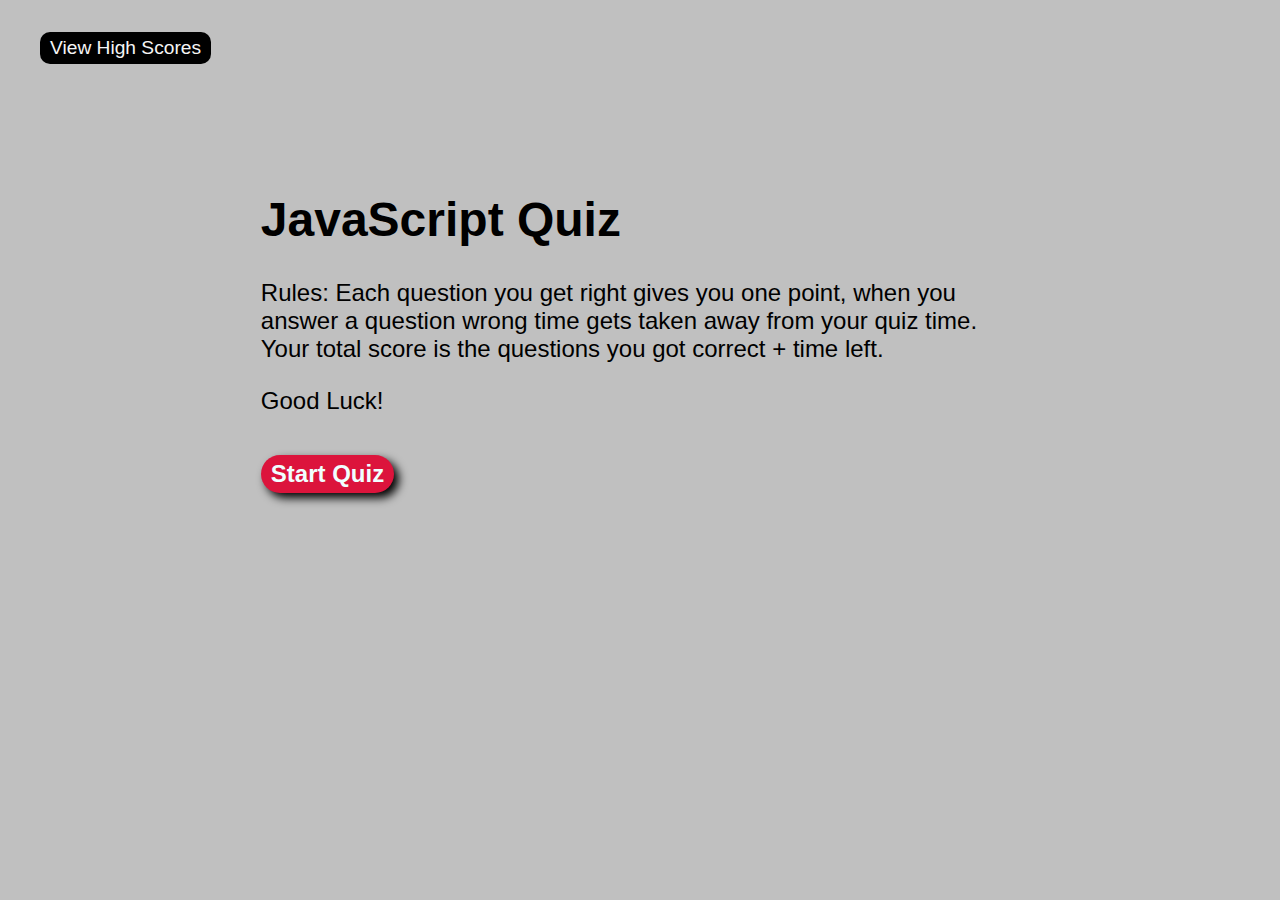
<file: index.html>
<!DOCTYPE html>
<html lang="en">
  <head>
    <meta charset="UTF-8" />
    <meta name="viewport" content="width=device-width, initial-scale=1.0" />
    <title>Document</title>
    <link rel="stylesheet" href="./assets/styles.css" />
  </head>
  <body>
    <header>
      <a href="./HighScore.html">View High Scores</a>
      <div id="timer"></div>
    </header>
    <div id="quizPlatform">
      <main>
        <div id="start" data-start="Active">
          <h1>JavaScript Quiz</h1>
          <p>
            Rules: Each question you get right gives you one point, when you
            answer a question wrong time gets taken away from your quiz time.
            Your total score is the questions you got correct + time left.
          </p>
          <p>Good Luck!</p>
          <button id="startQuiz">Start Quiz</button>
        </div>
        <div id="quiz"></div>
        <div id="results"></div>
      </main>
    </div>
    <footer id="score"></footer>
    <script src="./assets/script.js"></script>
  </body>
</html>
</file>
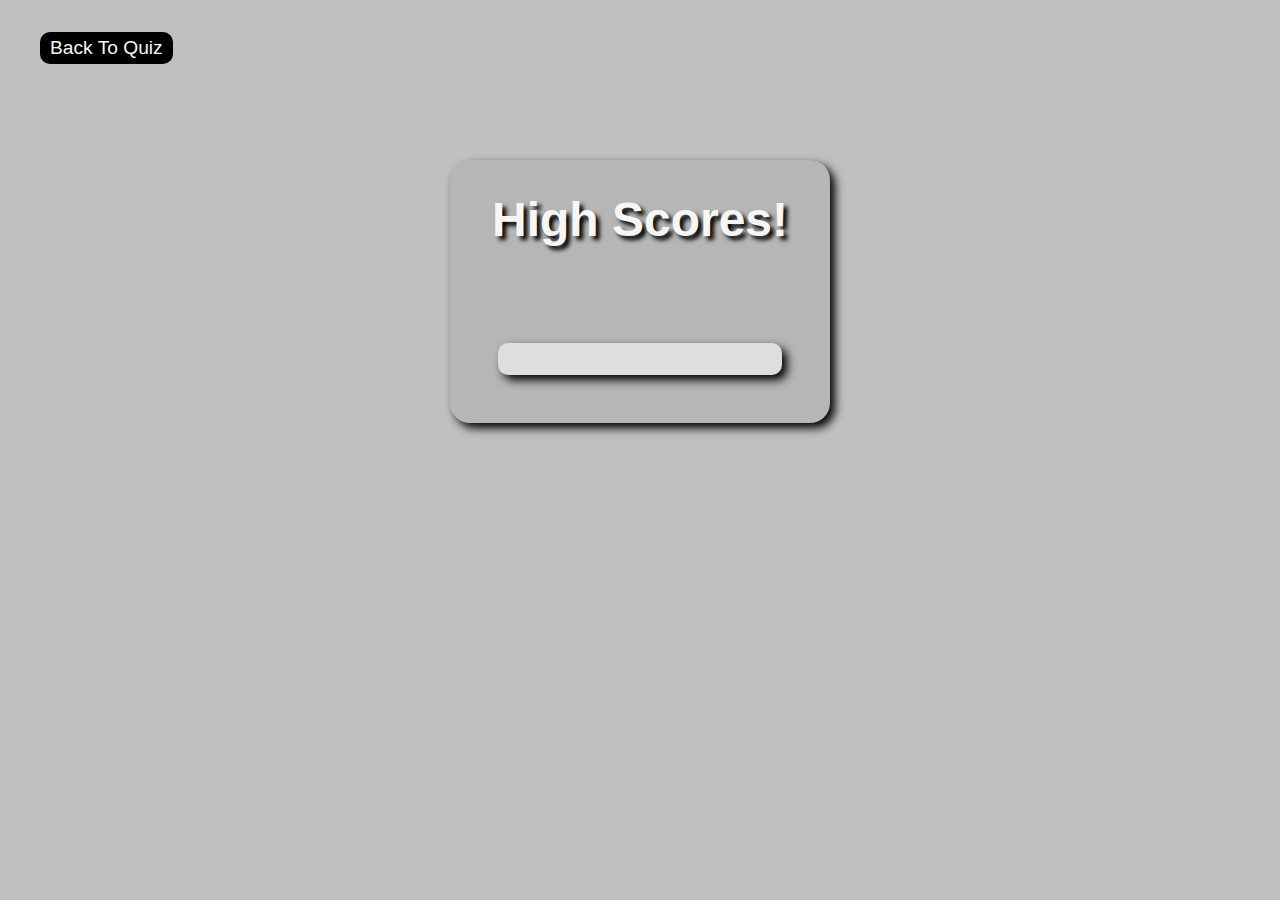
<file: HighScore.html>
<!DOCTYPE html>
<html lang="en">
  <head>
    <meta charset="UTF-8" />
    <meta name="viewport" content="width=device-width, initial-scale=1.0" />
    <title>Document</title>
    <link rel="stylesheet" href="./assets/styles.css" />
  </head>
  <body>
    <header>
      <a href="index.html">Back To Quiz</a>
    </header>
    <div id="HSbody">
      <main id="HSmain">
        <h1 id="scoreHeading">High Scores!</h1>
        <p id="highScores"></p>
        <ol id="scoreBoard"></ol>
        <script src="./assets/HSscript.js"></script>
      </main>
    </div>
  </body>
</html>
<!-- back to quiz  -->
</file>
<file: assets/styles.css>
body {
  background-color: rgb(192, 192, 192);
}

header {
  display: flex;
  justify-content: space-between;
  font-family: Arial, Helvetica, sans-serif;
  font-size: larger;
  margin: 2rem;
  color: black;
}

#quizPlatform {
  display: flex;
  justify-content: center;
}

#startQuiz {
  font-size: 1.5rem;
  margin-top: 1rem;
  padding: 5px 10px;
  border-radius: 30px;
  font-weight: bold;
  border: none;
  color: azure;
  background-color: crimson;
  box-shadow: 5px 5px 10px black;
}

#startQuiz:hover {
  color: crimson;
  background-color: azure;
  box-shadow: 5px 5px 5px black;
  box-shadow: inset 1px 1px 10px 1px black;
}

a {
  text-decoration: none;
  color: whitesmoke;
  padding: 5px 10px;
  border-radius: 10px;
  background-color: black;
}

a:hover {
  color: black;
  background-color: whitesmoke;
  box-shadow: 5px 5px 10px 0px black;
}

main {
  margin: 4rem;
  display: flex;
  text-align: left;
  justify-content: center;
  font-family: Arial, Helvetica, sans-serif;
  width: 60%;
}

p {
  font-size: 1.5rem;
}

footer {
  text-align: center;
  font-family: Arial, Helvetica, sans-serif;
  font-size: 2rem;
  margin: 2rem;
  font-weight: bold;
  color: black;
}

h1 {
  font-size: 3rem;
}

h2 {
  font-size: 2rem;
  font-family: Arial, Helvetica, sans-serif;
  text-decoration: underline;
  font-weight: bold;
}

ul {
  display: flex;
  flex-direction: column;
  list-style: lower-alpha;
  text-align: left;
  height: 15rem;
}

ul button {
  border: none;
  text-align: left;
  font-size: 1.5rem;
  font-family: Arial, Helvetica, sans-serif;
  background-color: rgb(192, 192, 192);
  margin: 1rem;
}

ul button:hover {
  font-size: 2rem;
  font-weight: 300;
  color: azure;
}

#quiz {
  text-align: center;
  display: flex;
  flex-direction: column;
  justify-content: center;
  height: 25rem;
}

/* Score submit styling */

#scoreButton {
  color: black;
  background-color: powderblue;
  box-shadow: 5px 5px 10px 0px black;
  text-decoration: none;
  padding: 5px;
  border-radius: 20px;
  margin: 2rem;
  margin-top: auto;
  font-family: Arial, Helvetica, sans-serif;
  font-size: 1.5rem;
  border: none;
}

#scoreButton:hover {
  background-color: black;
  color: azure;
  box-shadow: none;
}

#nameInput {
  font-size: 1.5rem;
  box-shadow: inset 2px 2px 10px 0px rgba(0, 0, 0, 0.364);
  border: none;
  margin: 1rem;
}

/* CSS FOR HIGH SCORE PAGE */

#HSbody {
  display: flex;
  justify-content: space-around;
}

#HSmain {
  display: flex;
  flex-direction: column;
  text-align: center;
  font-family: Arial, Helvetica, sans-serif;

  width: 30%;
  border-radius: 20px;
  background-color: rgb(182, 182, 182);
  box-shadow: 5px 5px 10px black;
}

#scoreHeading {
  font-weight: bold;
  font-size: 3rem;
  margin: 2rem;
  margin-bottom: 0;
  color: rgb(246, 246, 246);
  text-shadow: 4px 4px 4px black;
}
ol {
  margin: 3rem;
  background-color: rgb(222, 222, 222);
  padding: 1rem;
  border-radius: 10px;
  box-shadow: 5px 5px 10px black;
}

#userScore {
  text-align: center;
  margin: 1rem;
}
</file>
